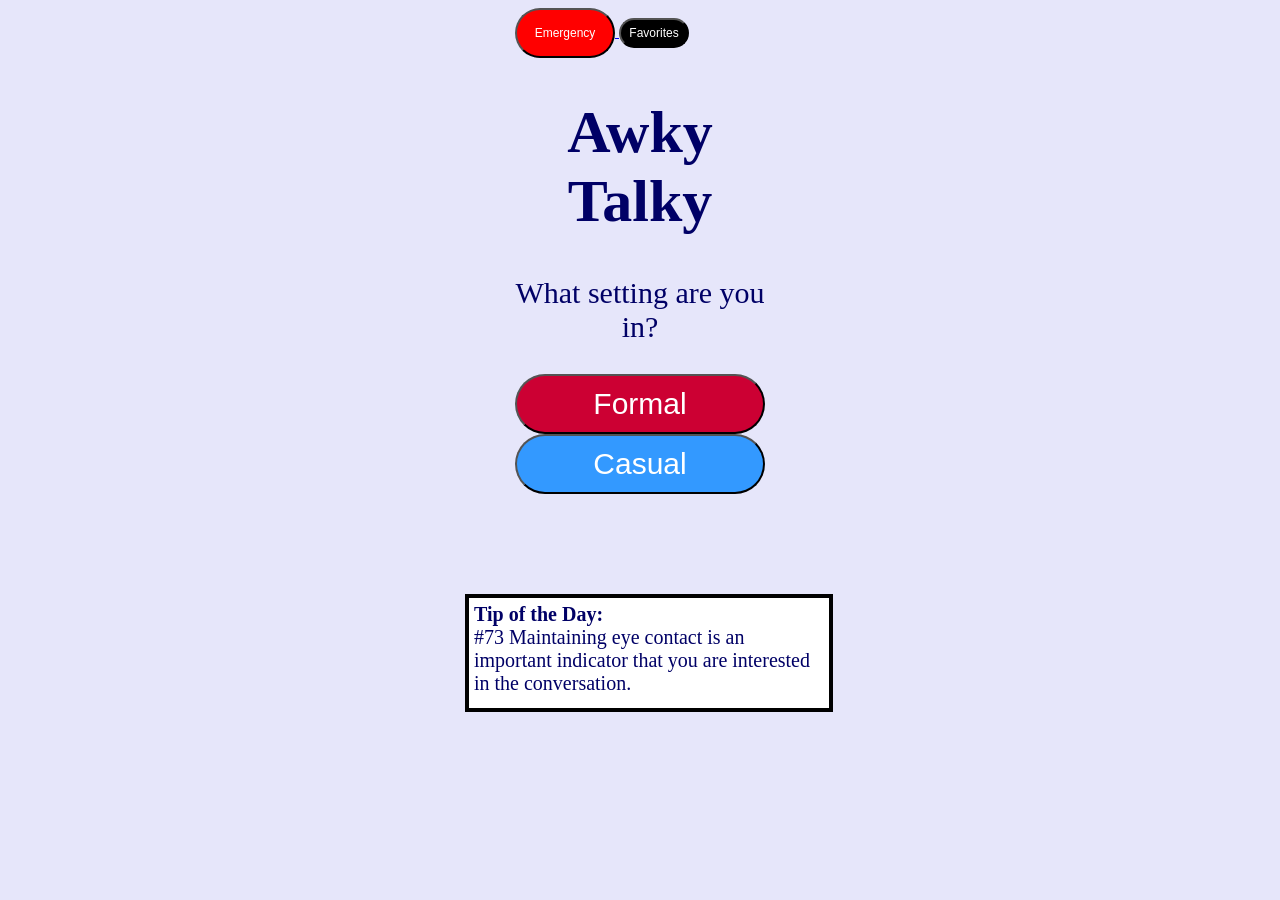
<file: index.html>
<head>

		<meta name="viewport" content="width=device-width, initial-scale=1">

		<link rel="stylesheet" href="awkytalkyhomepage.css" />
		<script src="http://code.jquery.com/jquery-1.9.1.min.js"></script>
		<script src="https://cdn.firebase.com/js/client/2.2.7/firebase.js"></script>
		<script src="awkytalkquestions.js"></script>
		<link href='http://fonts.googleapis.com/css?family=Karla' rel='stylesheet' type='text/css'>
</head>



<!-- this is the homepage-->
<body bgcolor="#E6E6FA" >
    <div data-role="page" id=homepagebuttons>
			<a href="blankquestionpage.html">
				<input align=left id=Equestion type="button" 
					value="Emergency" title="Ebutton" 
					style="width: 100px; height:50px" onclick="saveEmergencyCategory()" />
			</a>
	
	
			<a href="favoritespage.html">
				<input align=right id=fav type="button" value="Favorites" 
				style="width: 70px; height:30px" />
			</a>
	
		<div style="color:#000066">
			<div style="font-size:30px">
				<div style="font-family:Georgia">
					<H1><center>Awky Talky</center></H1>
					<p><center>What setting are you in?</center></p>
				</div>
			</div>
			
				<a href= "formalpage.html"> <input id="formal" type="submit"  value="Formal" title="formal" 
				style="width: 250px; height: 60px"/> </a> 
        
				<a href= "casualpage.html"><input id="casual" type="submit" value="Casual" title="Casual" 
				style="width: 250px; height: 60px"/></a>
        
				<div class="tip" id="tip">
					<b>Tip of the Day:</b><br>
					#73 Maintaining eye contact is an important indicator that you are interested in the conversation.
				</div> 
			
		</div>
	</div>
	
</body>
</file>
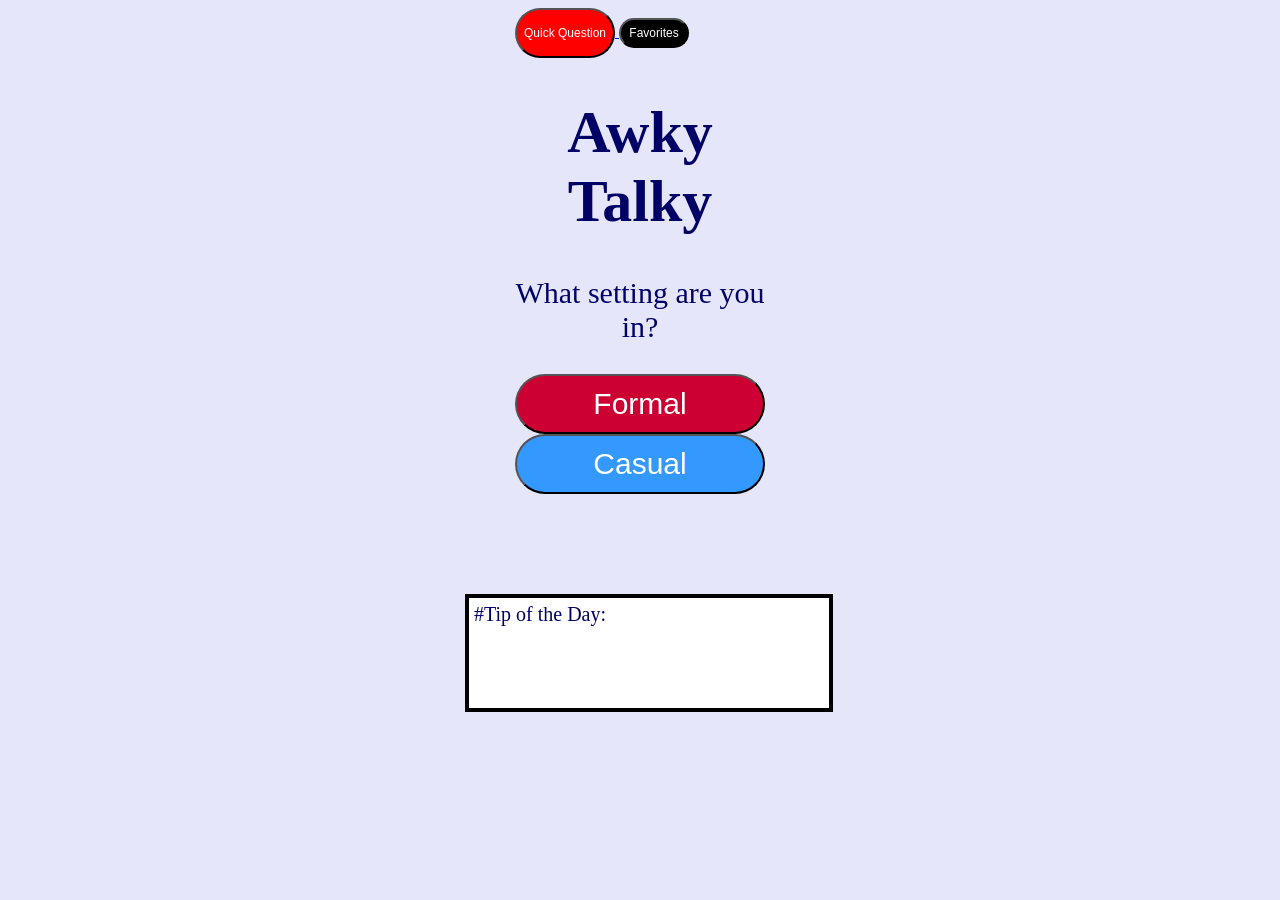
<file: awkytalkyhomepage (2).html>
<head>

		<meta name="viewport" content="width=device-width, initial-scale=1">

		<link rel="stylesheet" href="alkytalkyhomepage2.css" />
		<script src="http://code.jquery.com/jquery-1.9.1.min.js"></script>
		
		
</head>


<!-- this is the homepage-->
<body bgcolor="#E6E6FA" >
    <div data-role="page" id=homepagebuttons>
			<a href="blankquestionpage.html">
				<input align=left id=Equestion type="button" 
					value="Quick Question" title="Ebutton" 
					style="width: 100px; height:50px" />
			</a>
	
	
			<a href= "favoritespage.html">
				<input align=right id=fav type="button" value="Favorites" 
				style="width: 70px; height:30px" />
			</a>
	
		<div style="color:#000066">
			<div style="font-size:30px">
				<div style="font-family:Georgia">
					<H1><center>Awky Talky</center></H1>
					<p><center>What setting are you in?</center></p>
				</div>
			</div>
			
				<a href= "formalpage.html"> <input id="formal" type="submit"  value="Formal" title="formal" 
				style="width: 250px; height: 60px"/> </a> 
        
				<a href= "casualpage.html"><input id="casual" type="submit" value="Casual" title="Casual" 
				style="width: 250px; height: 60px"/></a>
        
				<div class="tip" id="tip">
					#Tip of the Day:
				</div> 
			
		</div>
	</div>
	
</body>
</file>
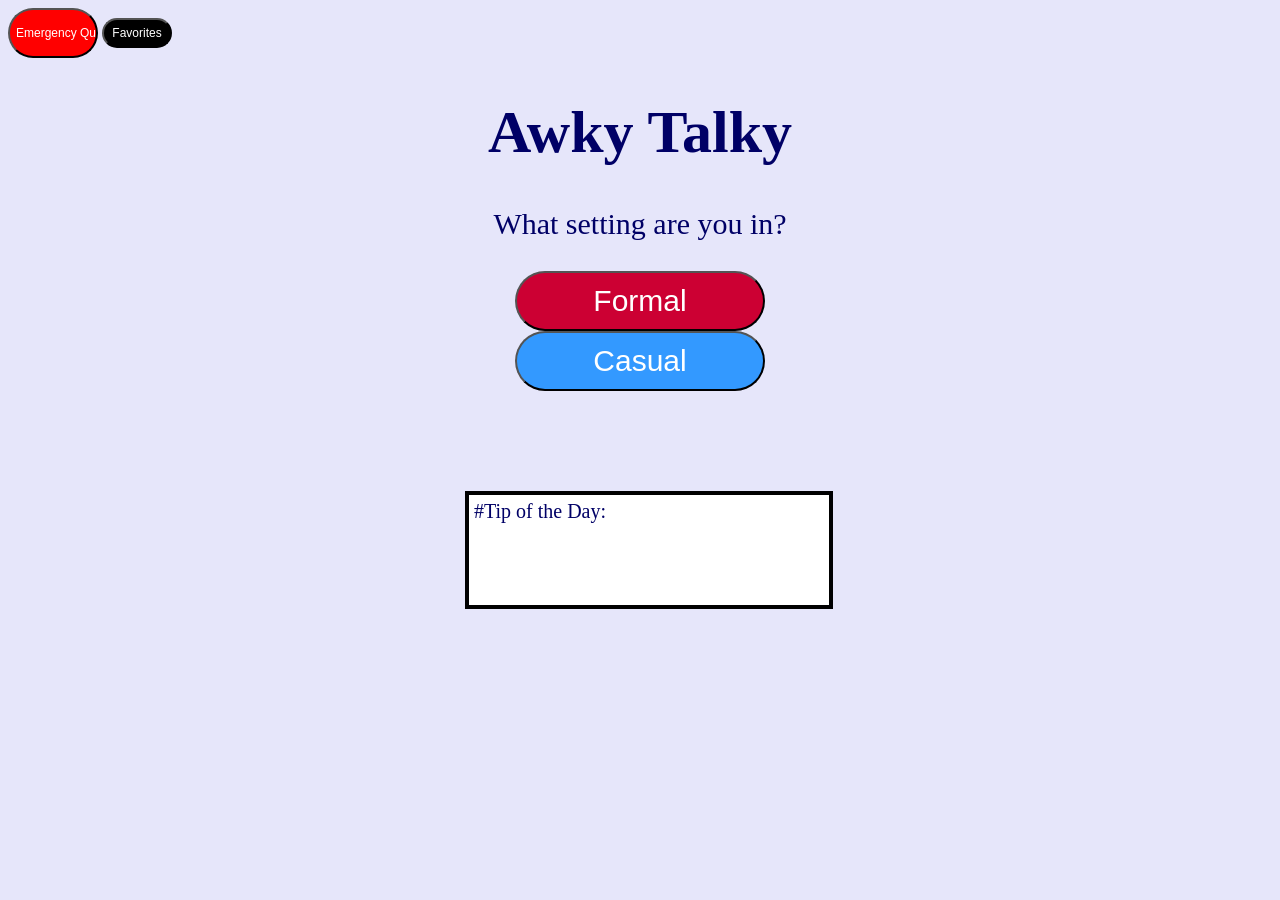
<file: awkytalkyhomepage (3).html>
<head>
<link rel="stylesheet" type="text/css" href="alkytalkyhomepage2.css">
</head>


<body bgcolor="#E6E6FA" ID=homepage>
    
		<input align=left id=Equestion type="button" 
			value="Emergency Question" title="Ebutton" 
			style="width: 90px; height:50px" />
	
	
		<input align=right id=fav type="button" value="Favorites" 
			style="width: 70px; height:30px" />
	
    <div style="color:#000066">
        <div style="font-size:30px">
            <div style="font-family:Georgia">
                 <H1><center>Awky Talky</center></H1>
                 <p><center>What setting are you in?</center></p>
            </div>
        </div>
        <div id=homepagebuttons>
			<input id="formal" type="submit"  value="Formal" title="formal" 
            style="width: 250px; height: 60px"/>  
        
			<input id="casual" type="submit" value="Casual" title="Casual" 
            style="width: 250px; height: 60px"/>
        
			<div class="tip" id="tip">
				#Tip of the Day:
			</div> 
		</div>
    </div>
</body>
</file>
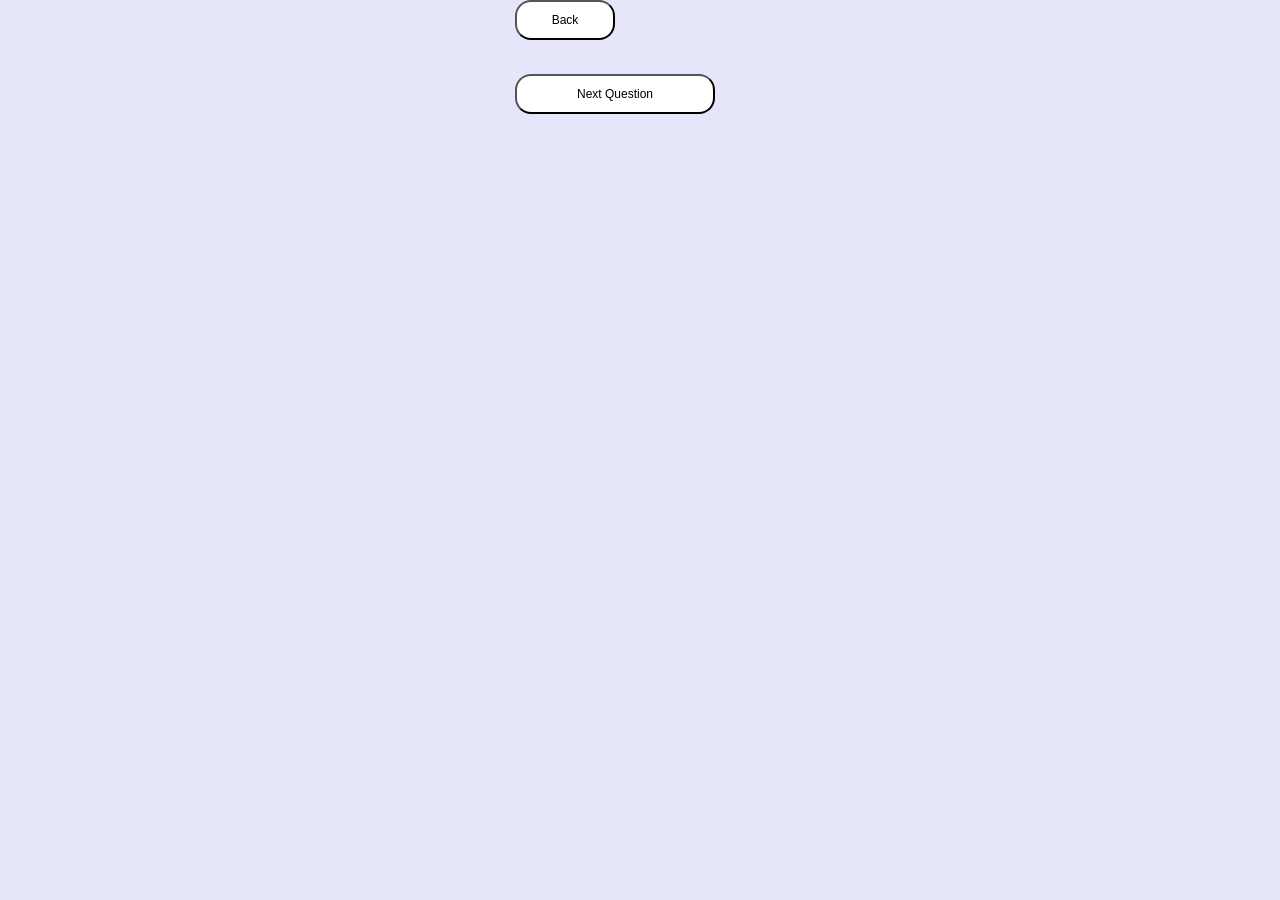
<file: blankquestionpage.html>
<head>

		<meta name="viewport" content="width=device-width, initial-scale=1">

		<link rel="stylesheet" href="blankquestionpage.css" />
		<script src="http://code.jquery.com/jquery-1.9.1.min.js"></script>
		<script src="https://cdn.firebase.com/js/client/2.2.7/firebase.js"></script>
		<script src="awkytalkquestions.js"></script>
		<link href='http://fonts.googleapis.com/css?family=Karla' rel='stylesheet' type='text/css'>
</head>
<body bgcolor="#E6E6FA" ID=CasualRandpage>
  
 <a href="awkytalkyhomepage.html">
	<form>
		<input id="Caspage" type="button" data-icon="back" value="Back" style="width: 100px; height: 40px"/>         
	</form> 
 </a>
	<div id="emergencyq">
	</div>  
	 <body onload="display()">
	</body>
	<br>
	<form>
			<input id="Caspage" type="button" data-icon="back" value="Next Question" style="width: 200px; height: 40px" OnClick = "display()"/>         
	</form> 
	<script>
		window.onload=function(){
			display();
		};
	 </script>
 </body>
</file>
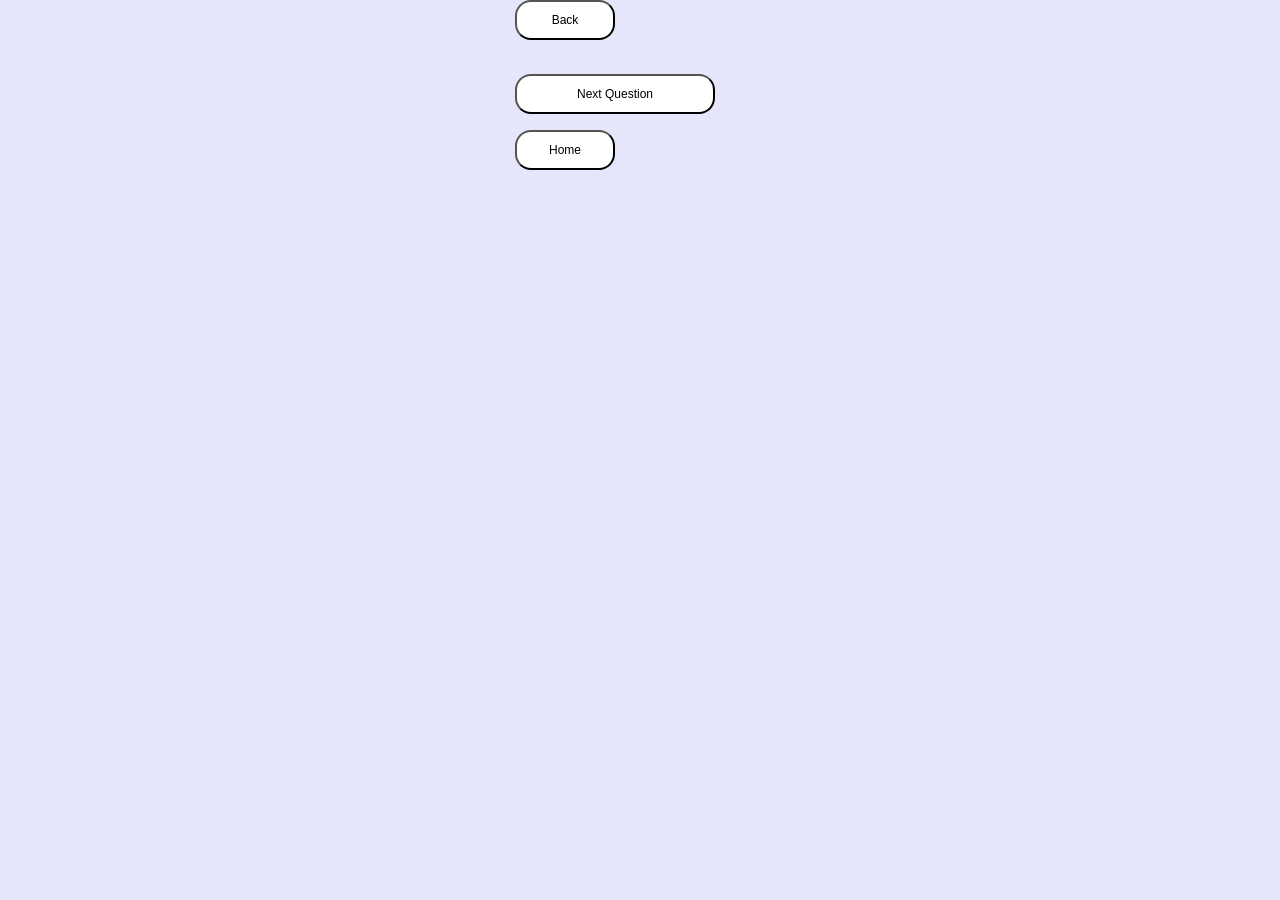
<file: casualblankq.html>
<head>

		<meta name="viewport" content="width=device-width, initial-scale=1">

		<link rel="stylesheet" href="blankquestionpage.css" />
		<script src="http://code.jquery.com/jquery-1.9.1.min.js"></script>
		<script src="https://cdn.firebase.com/js/client/2.2.7/firebase.js"></script>
		<script src="awkytalkquestions.js"></script>
		<link href='http://fonts.googleapis.com/css?family=Karla' rel='stylesheet' type='text/css'>
		<link rel="stylesheet" href="casualpage.css" />
		
</head>
<body bgcolor="#E6E6FA" ID=CasualRandpage>
  
	<a href="casualpage.html">
		<form>
			<input id="Caspage" type="button" data-icon="back" value="Back" style="width: 100px; height: 40px"/>         
		</form> 
	</a>
	
	<div id="q">
		
	</div> 
	
	 <body onload="display()">
	 </body>
		<br>
		<form>
			<input id="Caspage" type="button" data-icon="back" value="Next Question" style="width: 200px; height: 40px" OnClick = "display()"/>         
		</form> 
		
		<a href="awkytalkyhomepage.html">
		<form>
			<input id="Caspage" type="button" data-icon="back" value="Home" style="width: 100px; height: 40px"/>         
		</form> 
		</a>
		<script>
		window.onload=function(){ 
			display();
		};
		</script>
	
	 
	 
	 
	 
</body>
</file>
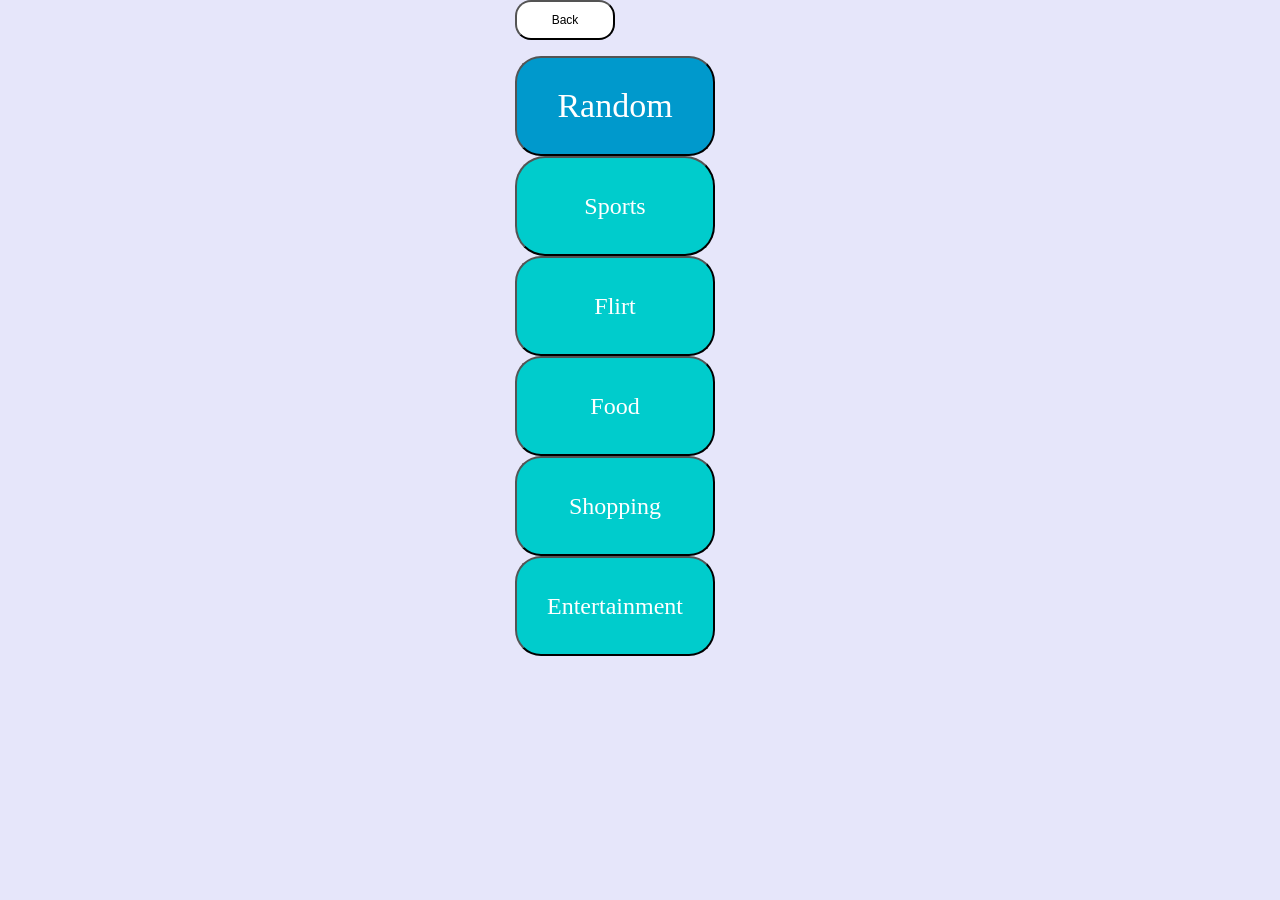
<file: casualpage.html>
<head>

		<meta name="viewport" content="width=device-width, initial-scale=1">

		<link rel="stylesheet" href="casualpage.css" />
		<script src="http://code.jquery.com/jquery-1.9.1.min.js"></script>
		<script src="https://cdn.firebase.com/js/client/2.2.7/firebase.js"></script>
		<script src="awkytalkquestions.js"></script>
		<link href='http://fonts.googleapis.com/css?family=Karla' rel='stylesheet' type='text/css'>
		
</head>
 <body bgcolor= "#E6E6FA"id= casualpage> 
	<a href= "awkytalkyhomepage.html">
		<form>
			<input id="Caspage" type="button" data-icon="back" value="Back" style="width: 100px; height: 40px"/>         
		</form> 
	</a>
    <div id= formalpagebuttons>  
		<a href="casualblankq.html">
			<input id="Casrand" type="button" value="Random" style="width: 200px; height:100px"onclick="saveCasualRandomCategory()"/>
		</a>
		
		<a href="casualblankq.html">
			<input id="Sports" type="button" value="Sports" style="width: 200px; height:100px"onclick="saveSportsCategory()"/>
		</a>
		
		<a href="casualblankq.html">
			<input id="Flirt" type="button" value="Flirt" style="width: 200px; height:100px"onclick="saveFlirtCategory()"/>
		</a>
		
		<a href="casualblankq.html">
			<input id="Food" type="button" value="Food" style="width: 200px; height:100px"onclick="saveFoodCategory()"/>
		</a>
		
		<a href="casualblankq.html">
			<input id="Shopping" type="button" value="Shopping" style="width: 200px; height:100px"onclick="saveShoppingCategory()"/>
		</a>
		
		<a href="casualblankq.html">
			<input id="Entertainment" type="button" value="Entertainment" style="width: 200px; height:100px"onclick="saveEntertainmentCategory()"/>
		</a>
	</div>
	<script>
		//alert("page loaded!");
		window.onload=function(){ 
			//alert("aout to display question!"):
			display();
		};
	 </script>
</body>
</file>
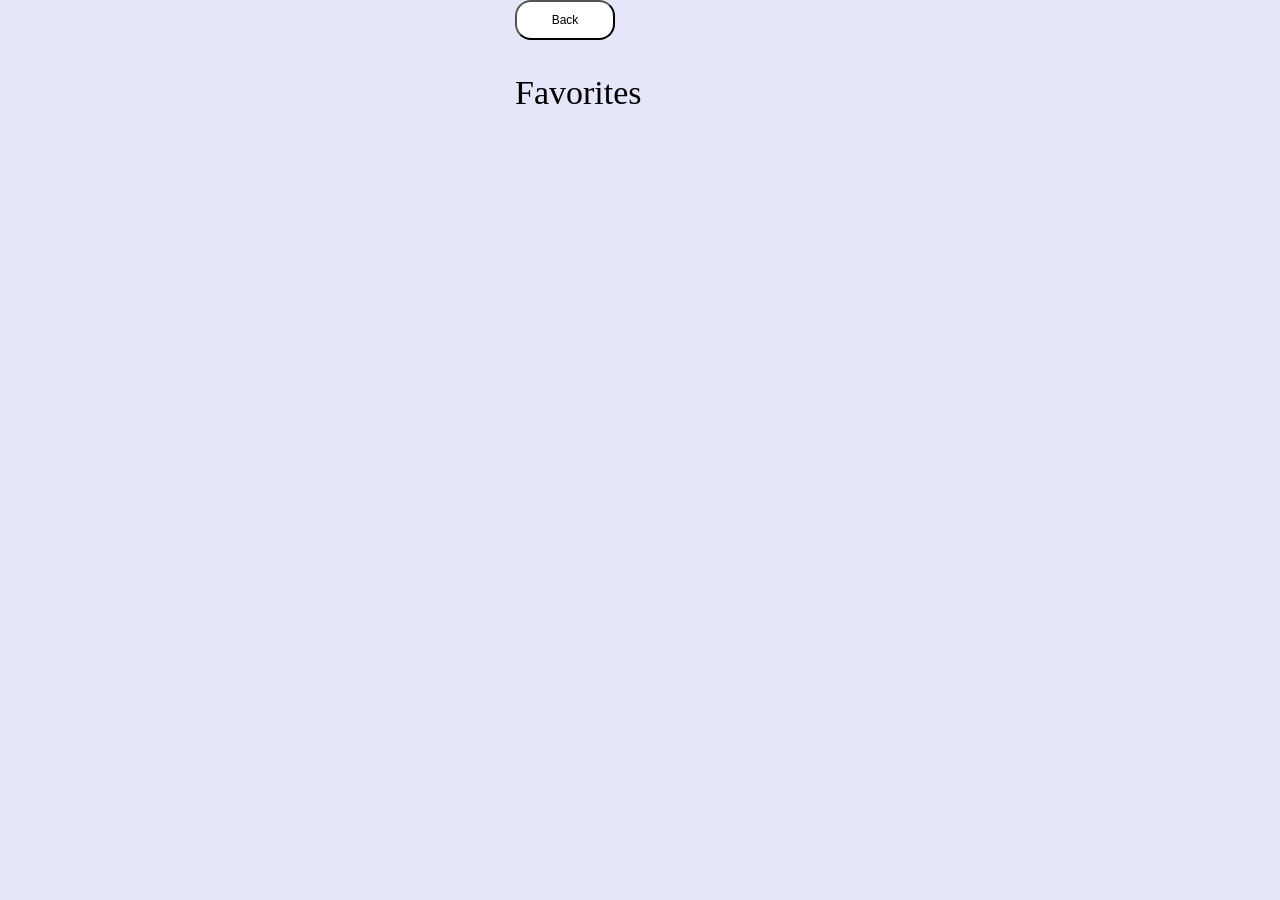
<file: favoritespage.html>
<head>

		<meta name="viewport" content="width=device-width, initial-scale=1">
		<script src="https://cdn.firebase.com/js/client/2.2.7/firebase.js"></script>
		<link rel="stylesheet" href="favoritespage.css" />
		<script src="http://code.jquery.com/jquery-1.9.1.min.js"></script>
		<link href='http://fonts.googleapis.com/css?family=Karla' rel='stylesheet' type='text/css'>
		
</head>
<body bgcolor="#E6E6FA" ID=favoritepage>
  
	<a href= "awkytalkyhomepage.html">
		<form>
			<input id="favpage" type="button" data-icon="back" value="Back" style="width: 100px; height: 40px"/>         
		</form>
	</a>
      
     <p id="Favorite"  /> Favorites </p>
</body>
</file>
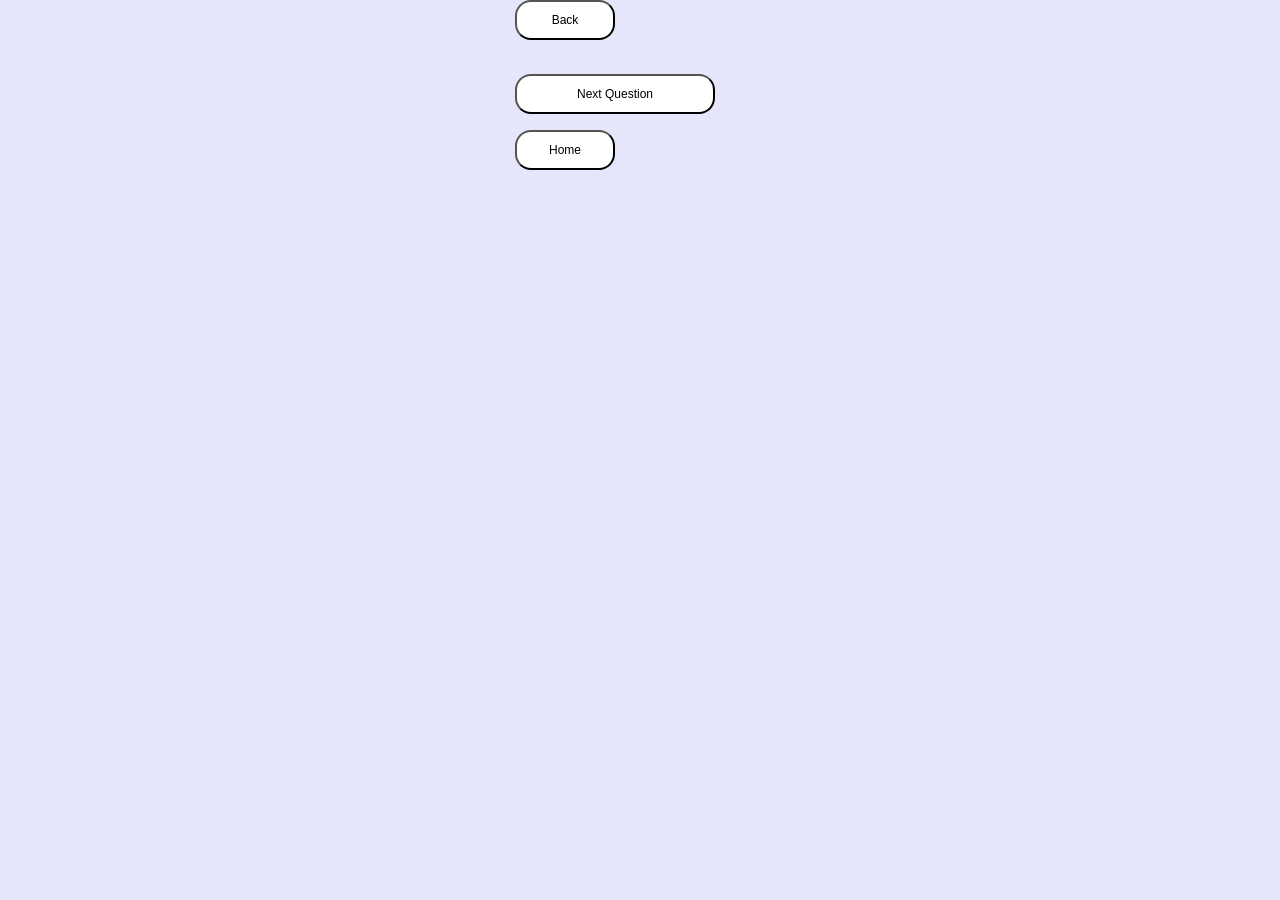
<file: formalblankq.html>
<head>
		<meta name="viewport" content="width=device-width, initial-scale=1">
		<link rel="stylesheet" href="blankquestionpage.css" />
		<script src="http://code.jquery.com/jquery-1.9.1.min.js"></script>
		<script src="https://cdn.firebase.com/js/client/2.2.7/firebase.js"></script>
		<script src="awkytalkquestions.js"></script>
		<link href='http://fonts.googleapis.com/css?family=Karla' rel='stylesheet' type='text/css'>
		<link rel="stylesheet" href="formalpage.css" />
</head>
<body bgcolor="#E6E6FA" ID=CasualRandpage>
	 <a href="formalpage.html">
		<form>
			<input id="Caspage" type="button" data-icon="back" value="Back" style="width: 100px; height: 40px"/>         
		</form> 
	 </a>
	 
	<div id="f">
		
	</div>  
	<body onload="display()">
	</body>
		<br>
		<form>
			<input id="Caspage" type="button" data-icon="back" value="Next Question" style="width: 200px; height: 40px" OnClick="display()"/>         
		</form> 
		
		<a href="awkytalkyhomepage.html">
		<form>
			<input id="Caspage" type="button" data-icon="back" value="Home" style="width: 100px; height: 40px"/>         
		</form> 
	 </a>
	 <script>
		window.onload=function(){ 
			display();
		};
	 </script>
</body>
</file>
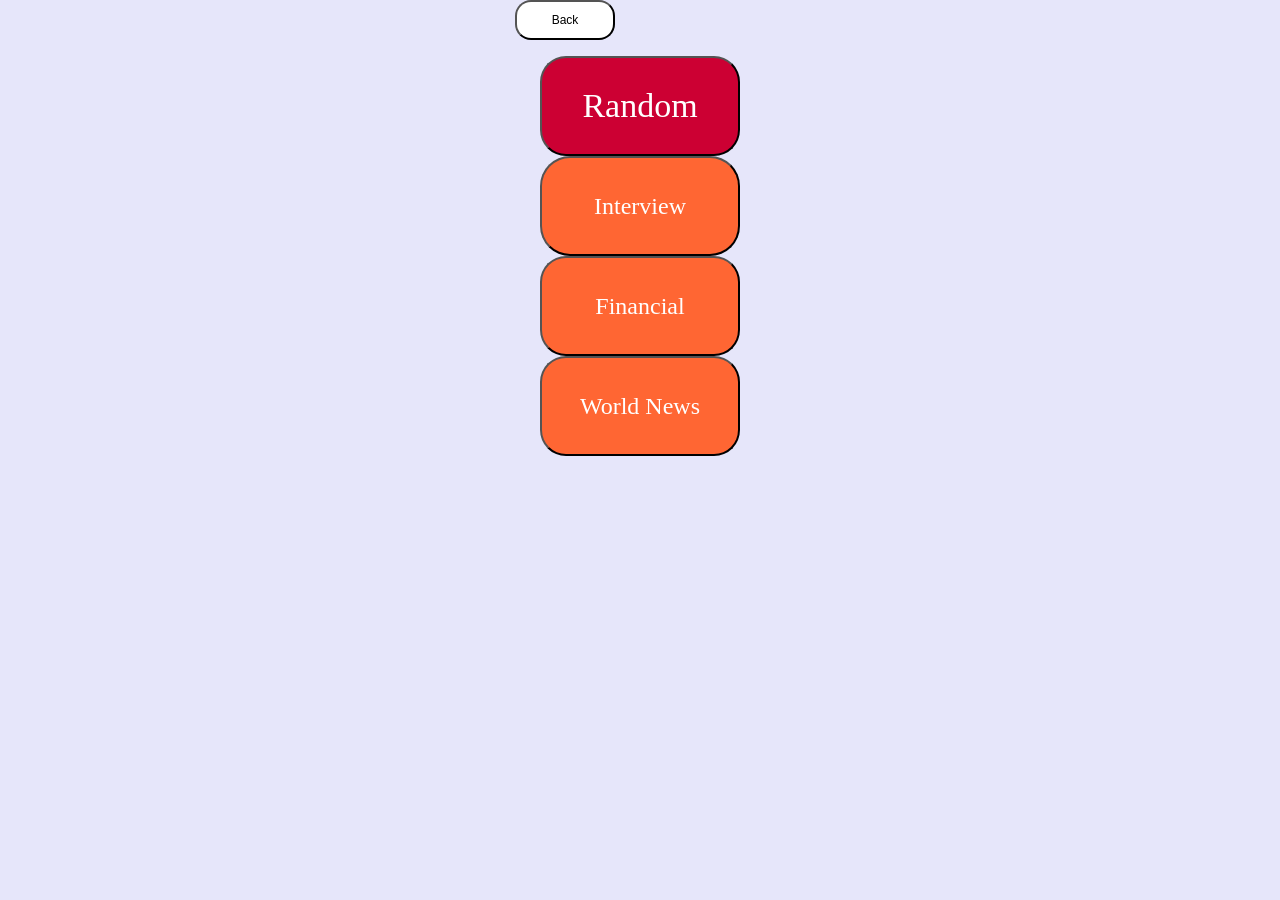
<file: formalpage.html>
<head>

		<meta name="viewport" content="width=device-width, initial-scale=1">

		<link rel="stylesheet" href="formalpage.css" />
		<script src="http://code.jquery.com/jquery-1.9.1.min.js"></script>
		<script src= "awkytalkquestions.js"></script>
		<link href='http://fonts.googleapis.com/css?family=Karla' rel='stylesheet' type='text/css'>
</head>
<body bgcolor="#E6E6FA" ID=formalpage>
	<a href="awkytalkyhomepage.html">
		<form>
			<input id="formpage" type="button"  data-icon="back" value="Back" style="width: 100px; height: 40px"/>         
		</form> 
	</a>
      
    <div id= "formalpagebuttons">
	
		<a href="formalblankq.html">
			<input id="formrand" type="button" value="Random" style="width: 200px; height:100px"OnClick = "saveFormalRandomCategory()"/>
		</a>
    
		<a href="formalblankq.html">
			<input type="button" value="Interview" id="IQ" style="width: 200px; height:100px" onclick="saveInterviewCategory()"/>
		</a>
				
		
		<a href="formalblankq.html">
				<input id="FQ" type="button"  value="Financial" style="width: 200px; height:100px" onclick="saveFinancialCategory()"/>
		</a>

		<a href = "formalblankq.html" >
			<input id="IA" type="button"  value="World News" style="width: 200px; height:100px" onclick="saveWorldNewsCategory()"/>
		</a>
		</div>
		<script>
		window.onload=function(){ 
			display();
		};
		</script>
	
 </body>
</file>
<file: awkytalkyhomepage.css>
.casual{
    background-color: blue;
}

#Equestion{
    font-size: 12px;
    background-color:#FF0000;
        color: white;
     border-radius:120px;
         
}
#fav{
     font-size: 12px;
    background-color:#000;
        color: white;
     border-radius:16px;
    
}
#homepagebuttons{
	margin: 0 auto;
	width: 250px;
	height: 300px;
	}
#formal{
     font-size: 30px;
    background-color:#CC0033;
    color: white;
     border-radius:36px;
	 margin-left: auto;
    margin-right: auto;
    width: 6em
    
         }
#casual{
     font-size: 30px; 
    background-color:#3399FF;
    color: white;
     border-radius:36px;
    
         }

div.tip {
    background-color: white;   
    width: 350px;
    height:100px;
    padding: 5px;
    border: 4px solid black;
    text-align: left;
    font-size: 20px;
    position:relative;
	left:-50px;
	top:100px;
    
}
</file>
<file: alkytalkyhomepage2.css>
.casual{
    background-color: blue;
}

#Equestion{
    font-size: 12px;
    background-color:#FF0000;
        color: white;
     border-radius:120px;
         
}
#fav{
     font-size: 12px;
    background-color:#000;
        color: white;
     border-radius:16px;
    
}
#homepagebuttons{
	margin: 0 auto;
	width: 250px;
	height: 300px;
	}
#formal{
     font-size: 30px;
    background-color:#CC0033;
    color: white;
     border-radius:36px;
	 margin-left: auto;
    margin-right: auto;
    width: 6em
    
         }
#casual{
     font-size: 30px; 
    background-color:#3399FF;
    color: white;
     border-radius:36px;
    
         }

div.tip {
    background-color: white;   
    width: 350px;
    height:100px;
    padding: 5px;
    border: 4px solid black;
    text-align: left;
    font-size: 20px;
    position:relative;
	left:-50px;
	top:100px;
    
}
</file>
<file: blankquestionpage.css>
#casualrandpage{
	margin: 0 auto;
	width: 250px;
	height: 300px;
	}
#Caspage{
    font-size: 12px;
    background-color:#fff;
        color: black;
     border-radius:16px;
}
#emergencyq{
	font-family: 'Karla', sans-serif;
	font-size: 24px
}
</file>
<file: casualpage.css>
#casualpage{
margin: 0 auto;
	width: 250px;
	height: 300px;
	}
#casualpagebuttons{
	text-align:center
}
#Caspage{
    font-size: 12px;
    background-color:#fff;
    color: black;
    border-radius:16px;
}
#Casrand{
    font-size: 34px;
    font-family: georgia;
    background-color:#0099CC;
    color: white;
    border-radius:26px;
    
}
#Sports{
    font-size: 24px;
    font-family: georgia;
    background-color:#00CCCC;
     color: white;
    border-radius:30px;
    
    
}
#Flirt{
    font-size: 24px;
    font-family: georgia;
    background-color:#00CCCC;
     color: white;
    border-radius:26px;
    }
#Food{
    font-size: 24px;
    font-family: georgia;
    background-color:#00CCCC;
     color: white;
    border-radius:26px;
    }
#Shopping{
    font-size: 24px;
    font-family: georgia;
    background-color:#00CCCC;
     color: white;
    border-radius:26px;
    }
#Entertainment{
    font-size: 24px;
    font-family: georgia;
    background-color:#00CCCC;
     color: white;
    border-radius:26px;
    }
#q{
font-family: 'Karla', sans-serif;
font-size: 24px
}
</file>
<file: favoritespage.css>
#favoritepage{
	margin: 0 auto;
	width: 250px;
	height: 300px;
	}
#favpage{
    font-size: 12px;
    background-color:#fff;
        color: black;
     border-radius:16px;
}
#Favorite{
    font-size: 34px;
    font-family: georgia;
    color: black;    
   
}
</file>
<file: formalpage.css>
#formpage{
    font-size: 12px;
    background-color:#fff;
        color: black;
     border-radius:16px;
}
#formalpagebuttons{
	text-align:center
	}
#formalpage{
margin: 0 auto;
	width: 250px;
	height: 300px;
	}

#formrand{
    font-size: 34px;
    font-family: georgia;
    background-color:#CC0033;
     color: white;
    border-radius:26px;
    
}
#IQ{font-size: 24px;
    font-family: georgia;
    background-color:#FF6633;
     color: white;
    border-radius:30px;
}
#FQ{font-size: 24px;
    font-family: georgia;
    background-color:#FF6633;
     color: white;
    border-radius:26px;
    }
#IA{font-size: 24px;
    font-family: georgia;
    background-color:#FF6633;
     color: white;
    border-radius:26px;
    }
#BPQ{font-size: 24px;
    font-family: georgia;
    background-color:#FF6633;
     color: white;
    border-radius:26px;
    }

#f{
	font-family: 'Karla', sans-serif;
	font-size: 24px
}
</file>
